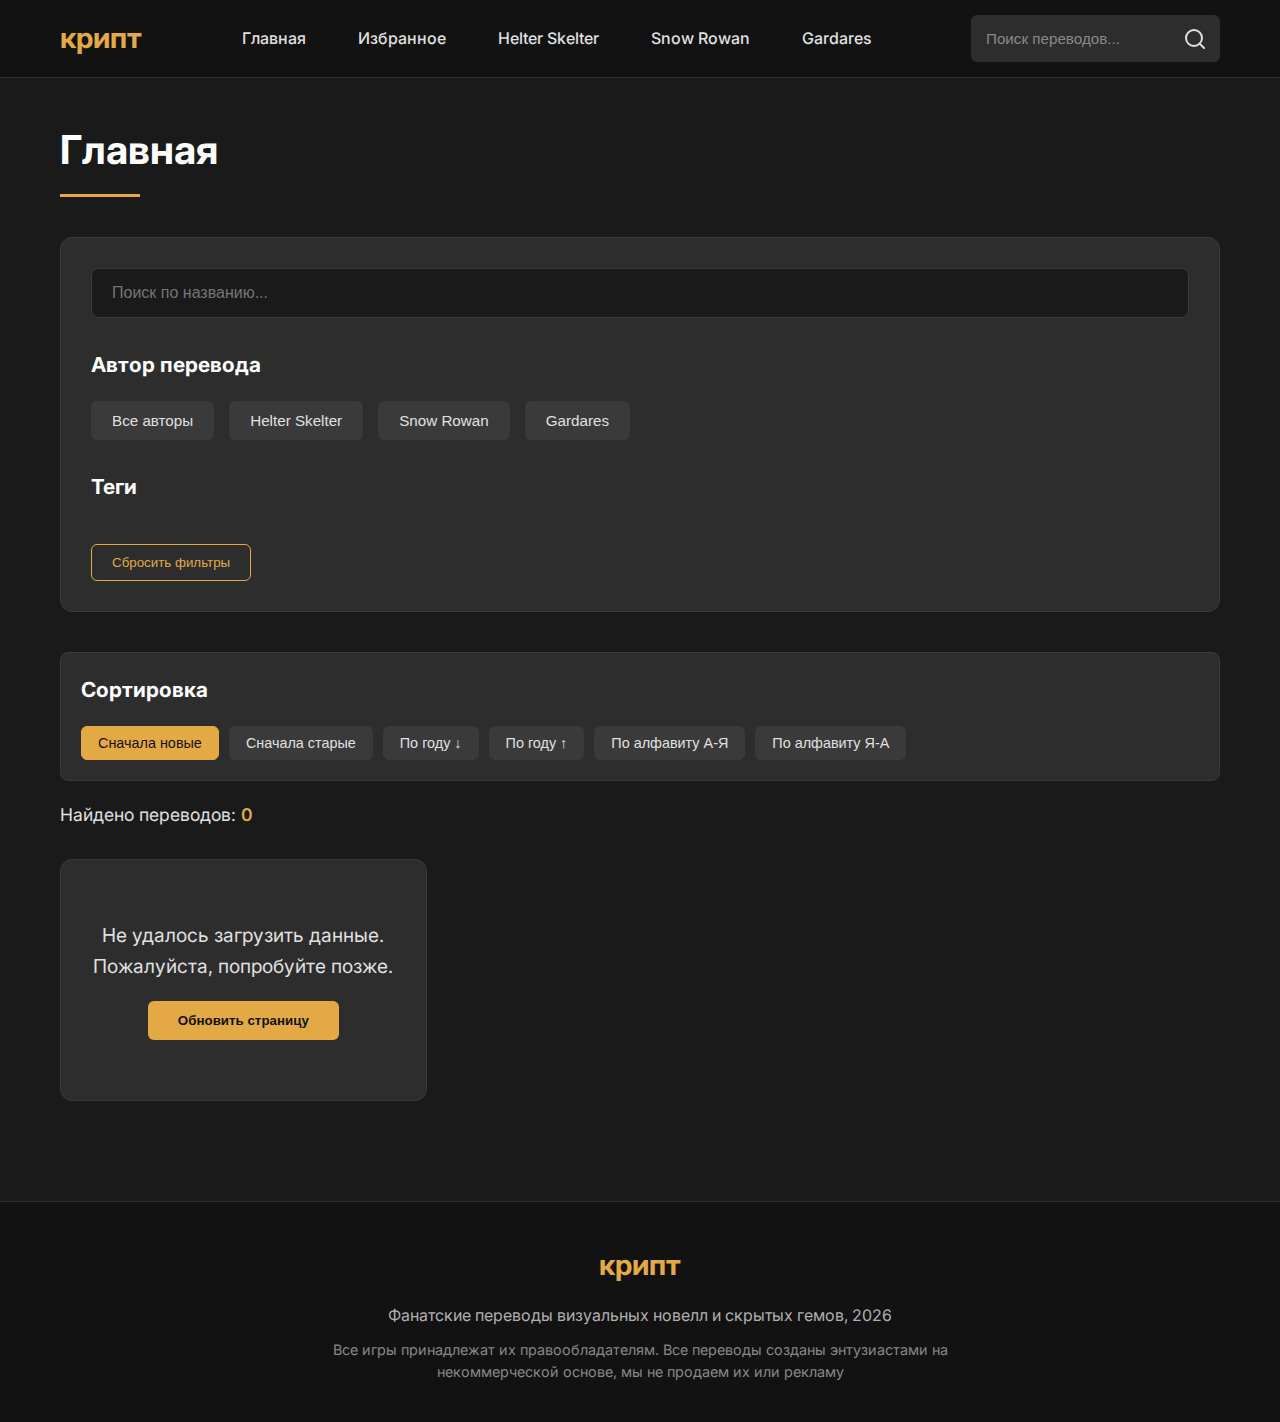
<file: author/helter-skelter/index.html>
<!DOCTYPE html>
<html lang="ru">
<head>
    <meta charset="UTF-8">
    <meta name="viewport" content="width=device-width, initial-scale=1.0">
    <title>Helter Skelter - Переводы | крипт</title>
    
    <!-- Open Graph метатеги -->
    <meta property="og:title" content="Helter Skelter - Переводы в крипт">
    <meta property="og:description" content="Переводы от Helter Skelter на сайте крипт">
    <meta property="og:type" content="website">
    <meta property="og:url" content="https://crypt.fans/author/helter-skelter">
    
    <!-- Скрипт для перенаправления на основную страницу -->
    <script>
        // Сохраняем имя автора в localStorage для использования на all.html
        localStorage.setItem('filterByAuthor', 'Helter Skelter');
        
        // Перенаправляем на страницу всех игр
        window.location.href = '/all.html';
    </script>
    
    <!-- Резервный редирект для браузеров без JavaScript -->
    <meta http-equiv="refresh" content="0; url=/all.html">
    
    <!-- Стили для страницы-заглушки -->
    <style>
        * {
            margin: 0;
            padding: 0;
            box-sizing: border-box;
        }
        
        body {
            font-family: 'Inter', sans-serif;
            background-color: #1a1a1a;
            color: #e0e0e0;
            display: flex;
            flex-direction: column;
            align-items: center;
            justify-content: center;
            min-height: 100vh;
            padding: 20px;
            text-align: center;
        }
        
        .loader {
            width: 50px;
            height: 50px;
            border: 5px solid #2d2d2d;
            border-top: 5px solid #e3a945;
            border-radius: 50%;
            animation: spin 1s linear infinite;
            margin-bottom: 20px;
        }
        
        @keyframes spin {
            0% { transform: rotate(0deg); }
            100% { transform: rotate(360deg); }
        }
        
        h1 {
            color: #e3a945;
            margin-bottom: 10px;
        }
        
        p {
            color: #b0b0b0;
            margin-bottom: 20px;
        }
        
        .fallback-link {
            color: #e3a945;
            text-decoration: none;
            border: 1px solid #e3a945;
            padding: 10px 20px;
            border-radius: 6px;
            transition: all 0.3s ease;
        }
        
        .fallback-link:hover {
            background-color: #e3a945;
            color: #121212;
        }
    </style>
</head>
<body>
    <div class="loader"></div>
    <h1>Helter Skelter</h1>
    <p>Загрузка переводов...</p>
    
    <!-- Резервная ссылка для браузеров без JavaScript -->
    <noscript>
        <p>JavaScript отключен. Нажмите кнопку ниже для перехода к переводам:</p>
        <a href="/all.html" class="fallback-link">Перейти к переводам</a>
    </noscript>
    
    <script>
        // Если редирект не сработал через 5 секунд, показываем ссылку
        setTimeout(() => {
            const body = document.body;
            body.innerHTML = `
                <h1>Редирект не сработал</h1>
                <p>Нажмите кнопку ниже для перехода к переводам:</p>
                <a href="/all.html" class="fallback-link">Перейти к переводам</a>
                <script>
                    // Пробуем еще раз через localStorage
                    localStorage.setItem('filterByAuthor', 'Helter Skelter');
                </script>
            `;
        }, 5000);
    </script>
</body>
</html>
</file>
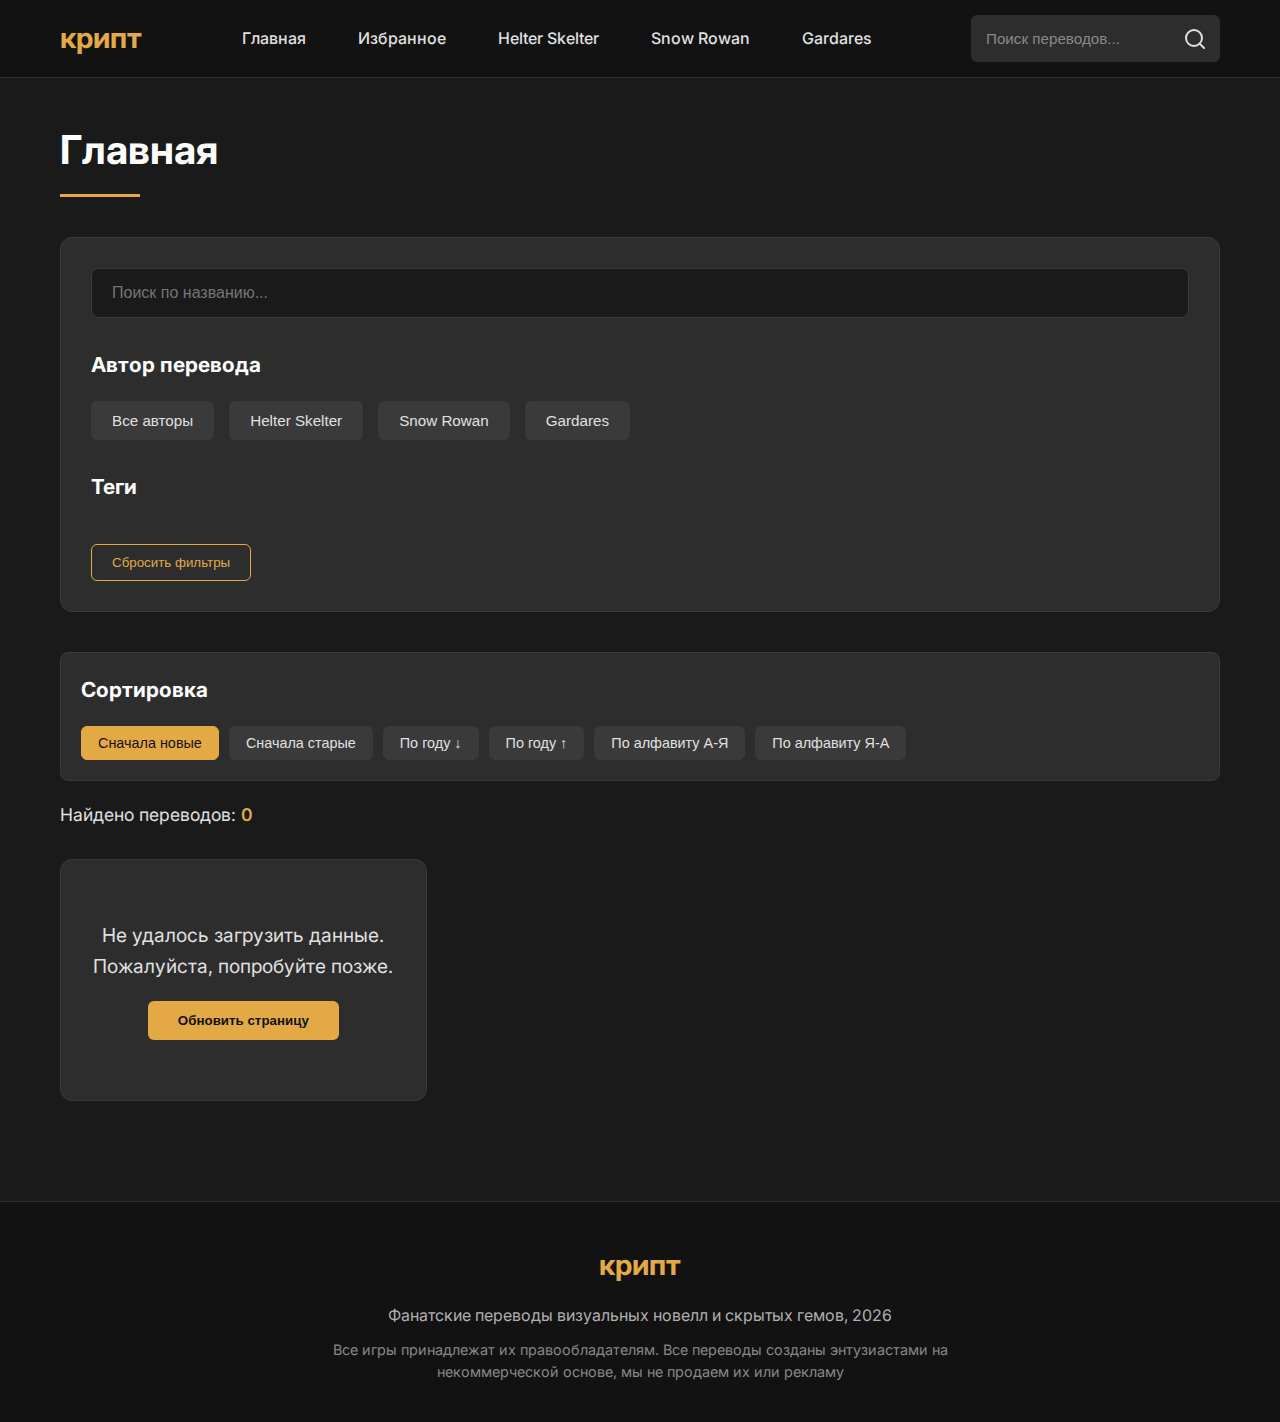
<file: all.html>
<!DOCTYPE html>
<html lang="ru">
<head>
    <meta charset="UTF-8">
    <meta name="viewport" content="width=device-width, initial-scale=1.0">
    <title>Главная | крипт</title>
    <link rel="preconnect" href="https://fonts.googleapis.com">
    <link rel="preconnect" href="https://fonts.gstatic.com" crossorigin>
    <link href="https://fonts.googleapis.com/css2?family=Inter:wght@300;400;500;600;700&display=swap" rel="stylesheet">
    <link rel="stylesheet" href="style.css">
    <link rel="icon" href="images/icon/favicon.ico" type="image/x-icon">
    <link rel="icon" href="images/icon/favicon-32x32.png" type="image/png" sizes="32x32">
    <link rel="icon" href="images/icon/favicon-16x16.png" type="image/png" sizes="16x16">
    <link rel="apple-touch-icon" href="images/icon/apple-touch-icon.png" sizes="180x180">
</head>
<body>
    <!-- Шапка сайта -->
    <header class="header">
        <div class="container">
            <div class="header-inner">
                <a href="index.html" class="logo">крипт</a>
                <nav class="nav">
                    <a href="index.html" class="nav-link">Главная</a>
                    <a href="favorites.html" class="nav-link">Избранное</a>
                    <a href="#" class="nav-link" data-author="helter-skelter">Helter Skelter</a>
                    <a href="#" class="nav-link" data-author="snow-rowan">Snow Rowan</a>
                    <a href="#" class="nav-link" data-author="gardares">Gardares</a>
                </nav>
                <div class="search-container">
                    <input type="text" class="search-input" placeholder="Поиск переводов..." id="search-input">
                    <button class="search-btn">
                        <svg width="20" height="20" viewBox="0 0 20 20" fill="none" xmlns="http://www.w3.org/2000/svg">
                            <path d="M9 17C13.4183 17 17 13.4183 17 9C17 4.58172 13.4183 1 9 1C4.58172 1 1 4.58172 1 9C1 13.4183 4.58172 17 9 17Z" stroke="#e0e0e0" stroke-width="2" stroke-linecap="round" stroke-linejoin="round"/>
                            <path d="M19 19L14.65 14.65" stroke="#e0e0e0" stroke-width="2" stroke-linecap="round" stroke-linejoin="round"/>
                        </svg>
                    </button>
                </div>
                <button class="mobile-menu-btn" id="mobile-menu-btn">
                    <span></span>
                    <span></span>
                    <span></span>
                </button>
            </div>
        </div>
    </header>

    <!-- Основной контент -->
    <main class="main">
        <section class="all-translations">
            <div class="container">
                <h1 class="page-title">Главная</h1>
                
                <div class="filters-section">
                    <div class="search-filter">
                        <input type="text" class="filter-search-input" id="filter-search" placeholder="Поиск по названию...">
                    </div>
                    
                    <div class="author-filter">
                        <h3 class="filter-title">Автор перевода</h3>
                        <div class="authors-list" id="authors-container">
                            <button class="author-filter-btn" data-author="all">Все авторы</button>
                            <button class="author-filter-btn" data-author="helter-skelter">Helter Skelter</button>
                            <button class="author-filter-btn" data-author="snow-rowan">Snow Rowan</button>
                            <button class="author-filter-btn" data-author="gardares">Gardares</button>
                        </div>
                    </div>
                    
                    <div class="tags-filter">
                        <h3 class="filter-title">Теги</h3>
                        <div class="tags-cloud" id="tags-container">
                            <!-- Теги будут загружены через JavaScript -->
                        </div>
                        <button class="clear-filters-btn" id="clear-filters">Сбросить фильтры</button>
                    </div>
                </div>

                <div class="sort-section">
                    <h3 class="filter-title">Сортировка</h3>
                    <div class="sort-buttons">
                        <button class="sort-btn active" data-sort="date-desc">Сначала новые</button>
                        <button class="sort-btn" data-sort="date-asc">Сначала старые</button>
                        <button class="sort-btn" data-sort="year-desc">По году ↓</button>
                        <button class="sort-btn" data-sort="year-asc">По году ↑</button>
                        <button class="sort-btn" data-sort="title-asc">По алфавиту А-Я</button>
                        <button class="sort-btn" data-sort="title-desc">По алфавиту Я-А</button>
                    </div>
                </div>

                <div class="games-count">
                    Найдено переводов: <span id="games-count">0</span>
                </div>
                
                <div class="games-grid" id="all-games-container">
                    <!-- Карточки будут загружены через JavaScript -->
                    <div class="loading">Загрузка переводов...</div>
                </div>

                <!-- Кнопка "Показать еще" -->
                <div class="load-more-container" id="load-more-container" style="display: none;">
                    <button class="btn load-more-btn" id="load-more-btn">Показать еще</button>
                </div>

                <!-- Сообщение "нет результатов" (изначально скрыто) -->
                <div class="no-results" id="no-results" style="display: none;">
                    <p>По вашему запросу ничего не найдено.</p>
                    <button class="btn" id="reset-search">Сбросить поиск</button>
                </div>
            </div>
        </section>
    </main>

    <!-- Подвал -->
    <footer class="footer">
        <div class="container">
            <div class="footer-content">
                <div class="footer-logo">крипт</div>
                <p class="footer-text">Фанатские переводы визуальных новелл и скрытых гемов, 2026</p>
                <p class="footer-note">Все игры принадлежат их правообладателям. Все переводы созданы энтузиастами на некоммерческой основе, мы не продаем их или рекламу</p>
            </div>
        </div>
    </footer>

    <!-- Скрипты -->
    <script src="script.js"></script>
    <script>
    // Инициализация страницы всех переводов
    document.addEventListener('DOMContentLoaded', function() {
        loadGames('all');

        // Поиск в шапке
        const searchInput = document.getElementById('search-input');
        searchInput.addEventListener('keyup', function(e) {
            if (e.key === 'Enter') {
                const query = this.value.trim();
                if (query) {
                    const url = new URL(window.location);
                    url.searchParams.set('search', query);
                    window.location.href = url.toString();
                }
            }
        });

        // Мобильное меню
        const mobileMenuBtn = document.getElementById('mobile-menu-btn');
        mobileMenuBtn.addEventListener('click', function() {
            document.querySelector('.nav').classList.toggle('active');
        });
        
        // Навигация по авторам в шапке
        document.querySelectorAll('.nav-link[data-author]').forEach(link => {
            link.addEventListener('click', function(e) {
                e.preventDefault();
                const author = this.dataset.author;
            });
        });

        const loadMoreBtn = document.getElementById('load-more-btn');
        if (loadMoreBtn) {
            loadMoreBtn.addEventListener('click', loadMoreGames);
        };

        // Обработчики сортировки
        document.querySelectorAll('.sort-btn').forEach(btn => {
            btn.addEventListener('click', function() {
                changeSort(this.dataset.sort);
            });
        });
    });
</script>
</body>
</html>
</file>
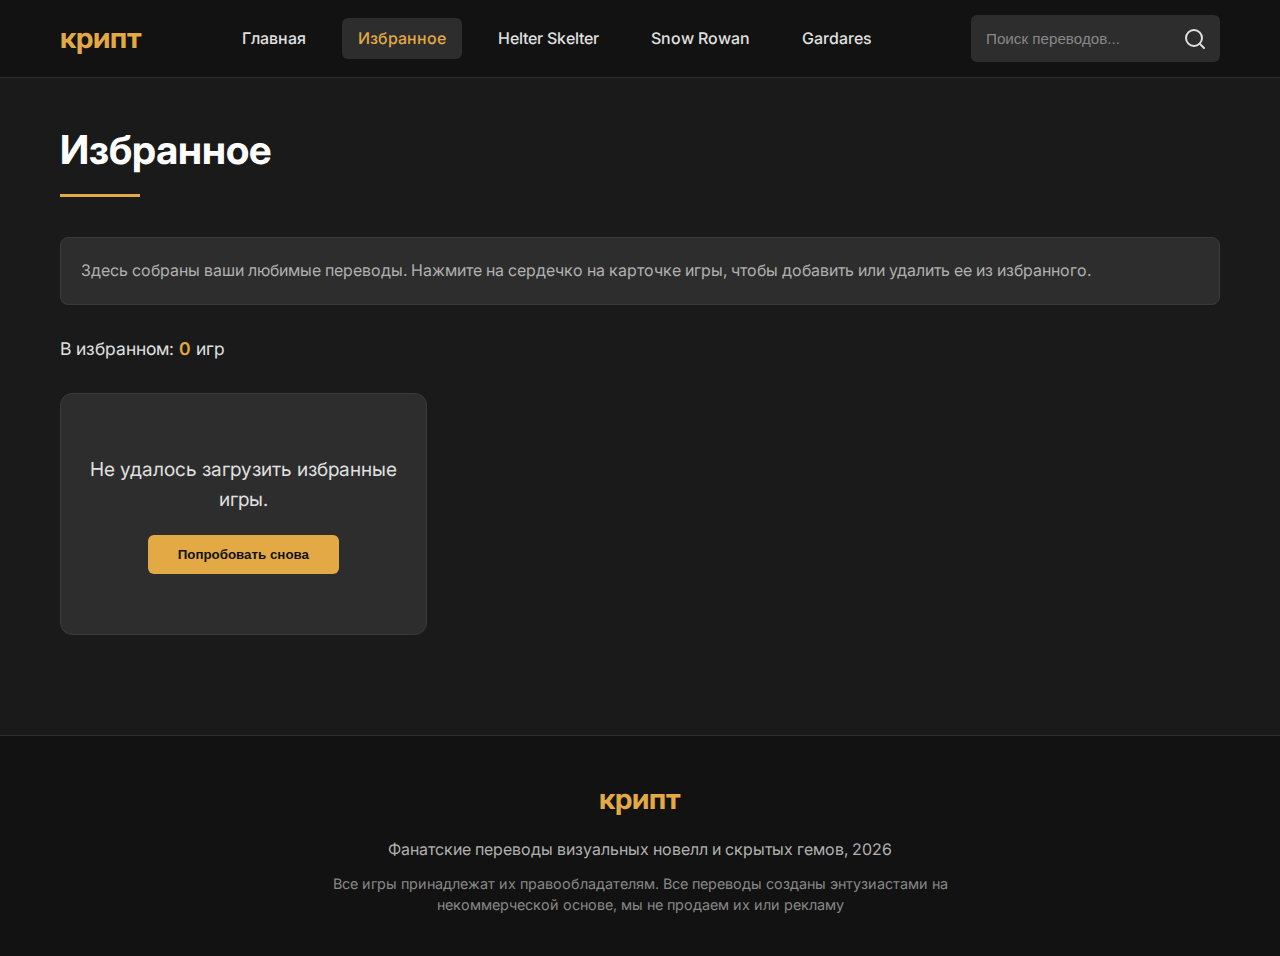
<file: favorites.html>
<!DOCTYPE html>
<html lang="ru">
<head>
    <meta charset="UTF-8">
    <meta name="viewport" content="width=device-width, initial-scale=1.0">
    <title>Избранное | крипт</title>
    <link rel="preconnect" href="https://fonts.googleapis.com">
    <link rel="preconnect" href="https://fonts.gstatic.com" crossorigin>
    <link href="https://fonts.googleapis.com/css2?family=Inter:wght@300;400;500;600;700&display=swap" rel="stylesheet">
    <link rel="stylesheet" href="/style.css">
    <link rel="icon" href="/images/icon/favicon.ico" type="image/x-icon">
    <link rel="icon" href="/images/icon/favicon-32x32.png" type="image/png" sizes="32x32">
    <link rel="icon" href="/images/icon/favicon-16x16.png" type="image/png" sizes="16x16">
    <link rel="apple-touch-icon" href="/images/icon/apple-touch-icon.png" sizes="180x180">
</head>
<body>
    <!-- Шапка сайта -->
    <header class="header">
        <div class="container">
            <div class="header-inner">
                <a href="/" class="logo">крипт</a>
                <nav class="nav">
                    <a href="/all.html" class="nav-link">Главная</a>
                    <a href="/favorites.html" class="nav-link active">Избранное</a>
                    <a href="#" class="nav-link" data-author="helter-skelter">Helter Skelter</a>
                    <a href="#" class="nav-link" data-author="snow-rowan">Snow Rowan</a>
                    <a href="#" class="nav-link" data-author="gardares">Gardares</a>
                </nav>
                <div class="search-container">
                    <input type="text" class="search-input" placeholder="Поиск переводов..." id="search-input">
                    <button class="search-btn">
                        <svg width="20" height="20" viewBox="0 0 20 20" fill="none" xmlns="http://www.w3.org/2000/svg">
                            <path d="M9 17C13.4183 17 17 13.4183 17 9C17 4.58172 13.4183 1 9 1C4.58172 1 1 4.58172 1 9C1 13.4183 4.58172 17 9 17Z" stroke="#e0e0e0" stroke-width="2" stroke-linecap="round" stroke-linejoin="round"/>
                            <path d="M19 19L14.65 14.65" stroke="#e0e0e0" stroke-width="2" stroke-linecap="round" stroke-linejoin="round"/>
                        </svg>
                    </button>
                </div>
                <button class="mobile-menu-btn" id="mobile-menu-btn">
                    <span></span>
                    <span></span>
                    <span></span>
                </button>
            </div>
        </div>
    </header>

    <!-- Основной контент -->
    <main class="main">
        <section class="favorites">
            <div class="container">
                <h1 class="page-title">Избранное</h1>
                
                <div class="favorites-info">
                    <p>Здесь собраны ваши любимые переводы. Нажмите на сердечко на карточке игры, чтобы добавить или удалить ее из избранного.</p>
                </div>
                
                <div class="games-count">
                    В избранном: <span id="favorites-count">0</span> игр
                </div>
                
                <div class="games-grid" id="favorites-container">
                    <div class="no-results" id="empty-favorites">
                        <p>У вас пока нет избранных игр.</p>
                        <a href="/all.html" class="btn">Найти переводы</a>
                    </div>
                </div>
            </div>
        </section>
    </main>

    <!-- Подвал -->
    <footer class="footer">
        <div class="container">
            <div class="footer-content">
                <div class="footer-logo">крипт</div>
                <p class="footer-text">Фанатские переводы визуальных новелл и скрытых гемов, 2026</p>
                <p class="footer-note">Все игры принадлежат их правообладателям. Все переводы созданы энтузиастами на некоммерческой основе, мы не продаем их или рекламу</p>
            </div>
        </div>
    </footer>

    <!-- Скрипты -->
    <script src="/script.js"></script>
    <script>
        // Инициализация страницы избранного
        document.addEventListener('DOMContentLoaded', function() {
            loadFavorites();
            
            // Поиск
            const searchInput = document.getElementById('search-input');
            searchInput.addEventListener('keyup', function(e) {
                if (e.key === 'Enter') {
                    const query = this.value.trim();
                    if (query) {
                        window.location.href = `/all.html?search=${encodeURIComponent(query)}`;
                    }
                }
            });
            
            // Мобильное меню
            const mobileMenuBtn = document.getElementById('mobile-menu-btn');
            mobileMenuBtn.addEventListener('click', function() {
                document.querySelector('.nav').classList.toggle('active');
            });
            
            // Обработчики для кнопок авторов
            document.querySelectorAll('.nav-link[data-author]').forEach(link => {
                link.addEventListener('click', function(e) {
                    e.preventDefault();
                    const author = this.dataset.author;
                    // Перенаправляем на страницу всех игр с фильтром по автору
                    window.location.href = `/all.html?author=${encodeURIComponent(author)}`;
                });
            });
            
            // Обновляем избранное при изменении localStorage
            window.addEventListener('storage', function(e) {
                if (e.key === 'crypt-favorites') {
                    loadFavorites();
                }
            });
        });
        
        // Функция показа ошибки
        function showError(message) {
            const container = document.getElementById('favorites-container');
            if (container) {
                container.innerHTML = `
                    <div class="no-results">
                        <p>${message}</p>
                        <button class="btn" onclick="loadFavorites()">Попробовать снова</button>
                    </div>
                `;
            }
        }
    </script>
</body>
</html>
</file>
<file: style.css>
/* Сброс и базовые стили */
* {
    margin: 0;
    padding: 0;
    box-sizing: border-box;
}

html {
    scroll-behavior: smooth;
}

body {
    font-family: 'Inter', sans-serif;
    background-color: #1a1a1a;
    color: #e0e0e0;
    line-height: 1.6;
    min-height: 100vh;
    display: flex;
    flex-direction: column;
}

.container {
    width: 100%;
    max-width: 1200px;
    margin: 0 auto;
    padding: 0 20px;
}

/* Шапка сайта */
.header {
    background-color: #121212;
    border-bottom: 1px solid #2d2d2d;
    position: sticky;
    top: 0;
    z-index: 100;
    padding: 15px 0;
}

.header-inner {
    display: flex;
    align-items: center;
    justify-content: space-between;
    gap: 30px;
}

.logo {
    font-size: 1.8rem;
    font-weight: 700;
    color: #e3a945;
    text-decoration: none;
    transition: color 0.3s ease;
    white-space: nowrap;
}

.logo:hover {
    color: #f0b64d;
}

.nav {
    display: flex;
    gap: 20px;
    flex-wrap: wrap;
}

.nav-link {
    color: #e0e0e0;
    text-decoration: none;
    font-weight: 500;
    padding: 8px 16px;
    border-radius: 6px;
    transition: all 0.3s ease;
    white-space: nowrap;
}

.nav-link:hover {
    background-color: #2d2d2d;
    color: #e3a945;
}

.nav-link.active {
    background-color: #2d2d2d;
    color: #e3a945;
}

.search-container {
    display: flex;
    align-items: center;
    background-color: #2d2d2d;
    border-radius: 6px;
    padding: 5px 15px;
    min-width: 200px;
}

.search-input {
    background: transparent;
    border: none;
    color: #e0e0e0;
    padding: 10px 0;
    width: 100%;
    font-size: 0.95rem;
}

.search-input::placeholder {
    color: #888;
}

.search-input:focus {
    outline: none;
}

.search-btn {
    background: transparent;
    border: none;
    cursor: pointer;
    display: flex;
    align-items: center;
    justify-content: center;
    padding: 0;
}

.mobile-menu-btn {
    display: none;
    flex-direction: column;
    justify-content: space-between;
    width: 30px;
    height: 21px;
    background: transparent;
    border: none;
    cursor: pointer;
    padding: 0;
}

.mobile-menu-btn span {
    display: block;
    height: 3px;
    width: 100%;
    background-color: #e0e0e0;
    border-radius: 3px;
    transition: all 0.3s ease;
}

/* Основной контент */
.main {
    flex: 1;
    padding: 40px 0;
}

/* Герой-секция */
.hero {
    text-align: center;
    padding: 80px 0;
    background: linear-gradient(135deg, rgba(42, 42, 42, 0.8) 0%, rgba(26, 26, 26, 0.9) 100%);
    border-radius: 12px;
    margin-bottom: 60px;
}

.hero-title {
    font-size: 2.5rem;
    font-weight: 700;
    color: #ffffff;
    margin-bottom: 25px;
    text-shadow: 1px 1px 3px rgba(0, 0, 0, 0.5);
}

.hero-description {
    font-size: 1.2rem;
    color: #b0b0b0;
    max-width: 700px;
    margin: 0 auto;
    line-height: 1.7;
}

/* Заголовки секций */
.section-title {
    font-size: 2.2rem;
    color: #ffffff;
    margin-bottom: 40px;
    position: relative;
    padding-bottom: 15px;
}

.section-title::after {
    content: '';
    position: absolute;
    bottom: 0;
    left: 0;
    width: 60px;
    height: 3px;
    background-color: #e3a945;
}

.page-title {
    font-size: 2.5rem;
    color: #ffffff;
    margin-bottom: 40px;
    position: relative;
    padding-bottom: 15px;
}

.page-title::after {
    content: '';
    position: absolute;
    bottom: 0;
    left: 0;
    width: 80px;
    height: 3px;
    background-color: #e3a945;
}

.in-progress {
    margin-top: 60px;
}

.planned-translations {
    margin-top: 60px;
}

/* Сетка игр */
.games-grid {
    display: grid;
    grid-template-columns: repeat(auto-fill, minmax(300px, 1fr));
    gap: 30px;
    margin-top: 30px;
}

.game-card {
    background-color: #2d2d2d;
    border-radius: 12px;
    overflow: hidden;
    transition: all 0.3s ease;
    border: 1px solid #3a3a3a;
}

.game-card:hover {
    transform: translateY(-5px);
    box-shadow: 0 10px 25px rgba(0, 0, 0, 0.3);
    border-color: #e3a945;
}

.game-card-link {
    text-decoration: none;
    color: inherit;
    display: block;
    height: 100%;
}

.game-cover {
    width: 100%;
    height: 200px;
    object-fit: cover;
    border-bottom: 1px solid #3a3a3a;
}

.game-info {
    padding: 20px;
}

.game-title {
    font-size: 1.3rem;
    color: #ffffff;
    margin-bottom: 10px;
    font-weight: 600;
}

.game-description {
    color: #b0b0b0;
    font-size: 0.95rem;
    margin-bottom: 15px;
    display: -webkit-box;
    -webkit-line-clamp: 3;
    -webkit-box-orient: vertical;
    overflow: hidden;
    line-clamp: 3;
    -webkit-box-orient: vertical;
}

.game-meta {
    display: flex;
    justify-content: space-between;
    color: #888;
    font-size: 0.85rem;
    margin-bottom: 15px;
}

.game-author {
    color: #e3a945;
    font-weight: 500;
}

.game-tags {
    display: flex;
    flex-wrap: wrap;
    gap: 8px;
}

.game-tag {
    background-color: #3a3a3a;
    color: #e0e0e0;
    padding: 5px 10px;
    border-radius: 20px;
    font-size: 0.8rem;
    transition: background-color 0.3s ease;
    text-decoration: none;
}

.game-tag:hover {
    background-color: #e3a945;
    color: #121212;
}

/* Анимации */
@keyframes fadeIn {
    from { opacity: 0; transform: translateY(20px); }
    to { opacity: 1; transform: translateY(0); }
}

@keyframes slideIn {
    from { transform: translateX(100%); opacity: 0; }
    to { transform: translateX(0); opacity: 1; }
}

@keyframes slideOut {
    from { transform: translateX(0); opacity: 1; }
    to { transform: translateX(100%); opacity: 0; }
}

.game-card {
    animation: fadeIn 0.5s ease;
    animation-fill-mode: both;
}

/* Задержка анимации для каждой карточки */
.game-card:nth-child(1) { animation-delay: 0.1s; }
.game-card:nth-child(2) { animation-delay: 0.2s; }
.game-card:nth-child(3) { animation-delay: 0.3s; }
.game-card:nth-child(4) { animation-delay: 0.4s; }
.game-card:nth-child(5) { animation-delay: 0.5s; }
.game-card:nth-child(6) { animation-delay: 0.6s; }

/* Кнопка избранного */
.favorite-btn {
    background: rgba(0, 0, 0, 0.5);
    border: none;
    border-radius: 50%;
    width: 40px;
    height: 40px;
    display: flex;
    align-items: center;
    justify-content: center;
    cursor: pointer;
    transition: all 0.3s ease;
    backdrop-filter: blur(10px);
}

.favorite-btn:hover {
    background: rgba(227, 169, 69, 0.2);
    transform: scale(1.1);
}

.favorite-btn.active {
    background: rgba(227, 169, 69, 0.3);
}

/* Анимация удаления из избранного */
@keyframes fadeOut {
    from { opacity: 1; transform: scale(1); }
    to { opacity: 0; transform: scale(0.8); }
}

/* Стили для страницы избранного */
.favorites-info {
    background: #2d2d2d;
    padding: 20px;
    border-radius: 8px;
    margin-bottom: 30px;
    border: 1px solid #3a3a3a;
    color: #b0b0b0;
}

.favorites-info p {
    margin: 0;
    line-height: 1.6;
}

/* Заголовок карточки с кнопкой избранного */
.game-header-row {
    display: flex;
    justify-content: space-between;
    align-items: flex-start;
    margin-bottom: 10px;
}

.game-title {
    flex: 1;
    margin-right: 10px;
}

/* Бейджи статусов */
.status-badge {
    position: absolute;
    top: 15px;
    right: 15px;
    padding: 5px 12px;
    border-radius: 20px;
    font-size: 0.8rem;
    font-weight: 600;
    z-index: 2;
}

.status-completed {
    background: #4CAF50;
    color: white;
}

.status-in-progress {
    background: #FF9800;
    color: white;
}

.status-planned {
    background: #9E9E9E;
    color: white;
}

.status-badge.completed, 
.status-badge.in-progress, 
.status-badge.planned {
    padding: 4px 12px;
    border-radius: 4px;
    display: inline-block;
    margin-left: 10px;
}

.status-badge.completed {
    background: #4CAF50;
    color: white;
}

.status-badge.in-progress {
    background: #FF9800;
    color: white;
}

.status-badge.planned {
    background: #9E9E9E;
    color: white;
}

/* Стили для сортировки */
.sort-section {
    background: #2d2d2d;
    padding: 20px;
    border-radius: 8px;
    margin-bottom: 20px;
    border: 1px solid #3a3a3a;
}

.sort-buttons {
    display: flex;
    flex-wrap: wrap;
    gap: 10px;
}

.sort-btn {
    background: #3a3a3a;
    color: #e0e0e0;
    border: 1px solid #3a3a3a;
    padding: 8px 16px;
    border-radius: 6px;
    cursor: pointer;
    transition: all 0.3s ease;
    font-size: 0.9rem;
}

.sort-btn:hover {
    background: #444;
    border-color: #555;
}

.sort-btn.active {
    background: #e3a945;
    color: #121212;
    border-color: #e3a945;
}

/* Кнопка "Показать еще" */
.load-more-container {
    text-align: center;
    margin: 40px 0;
}

.load-more-btn {
    padding: 15px 40px;
    font-size: 1.1rem;
}

.load-more-btn:disabled {
    opacity: 0.5;
    cursor: not-allowed;
}

/* Секция фильтров */
.filters-section {
    background-color: #2d2d2d;
    border-radius: 12px;
    padding: 30px;
    margin-bottom: 40px;
    border: 1px solid #3a3a3a;
}

.search-filter {
    margin-bottom: 30px;
}

.filter-search-input {
    width: 100%;
    padding: 15px 20px;
    background-color: #1a1a1a;
    border: 1px solid #3a3a3a;
    border-radius: 8px;
    color: #e0e0e0;
    font-size: 1rem;
}

.filter-search-input:focus {
    outline: none;
    border-color: #e3a945;
}

.filter-title {
    font-size: 1.3rem;
    color: #ffffff;
    margin-bottom: 20px;
}

/* Фильтр по авторам */
.author-filter {
    margin-bottom: 30px;
}

.authors-list {
    display: flex;
    flex-wrap: wrap;
    gap: 15px;
}

.author-filter-btn {
    background-color: #3a3a3a;
    color: #e0e0e0;
    padding: 10px 20px;
    border-radius: 6px;
    font-size: 0.95rem;
    cursor: pointer;
    transition: all 0.3s ease;
    border: 1px solid transparent;
}

.author-filter-btn:hover {
    background-color: #444;
    border-color: #555;
}

.author-filter-btn.active {
    background-color: #e3a945;
    color: #121212;
    border-color: #e3a945;
}

.tags-cloud {
    display: flex;
    flex-wrap: wrap;
    gap: 10px;
    margin-bottom: 20px;
}

.tag-filter {
    background-color: #3a3a3a;
    color: #e0e0e0;
    padding: 8px 15px;
    border-radius: 20px;
    font-size: 0.9rem;
    cursor: pointer;
    transition: all 0.3s ease;
    border: 1px solid transparent;
}

.tag-filter:hover {
    background-color: #444;
}

.tag-filter.active {
    background-color: #e3a945;
    color: #121212;
    border-color: #e3a945;
}

.clear-filters-btn {
    background-color: transparent;
    color: #e3a945;
    border: 1px solid #e3a945;
    padding: 10px 20px;
    border-radius: 6px;
    cursor: pointer;
    font-weight: 500;
    transition: all 0.3s ease;
}

.clear-filters-btn:hover {
    background-color: #e3a945;
    color: #121212;
}

.games-count {
    font-size: 1.1rem;
    color: #e0e0e0;
    margin-bottom: 20px;
}

.games-count span {
    color: #e3a945;
    font-weight: 600;
}

/* Сообщение "нет результатов" */
.no-results {
    text-align: center;
    padding: 60px 20px;
    background-color: #2d2d2d;
    border-radius: 12px;
    border: 1px solid #3a3a3a;
}

.no-results p {
    font-size: 1.2rem;
    color: #e0e0e0;
    margin-bottom: 20px;
}

.btn {
    background-color: #e3a945;
    color: #121212;
    border: none;
    padding: 12px 30px;
    border-radius: 6px;
    font-weight: 600;
    cursor: pointer;
    transition: background-color 0.3s ease;
    text-decoration: none;
    display: inline-block;
}

.btn:hover {
    background-color: #f0b64d;
}

/* Детали игры */
.game-details-container {
    background-color: #2d2d2d;
    border-radius: 12px;
    overflow: hidden;
    border: 1px solid #3a3a3a;
}

.game-header {
    position: relative;
    height: 400px;
    overflow: hidden;
}

.game-header-cover {
    width: 100%;
    height: 100%;
    object-fit: cover;
    filter: brightness(0.7);
}

.game-header-content {
    position: absolute;
    bottom: 0;
    left: 0;
    right: 0;
    padding: 40px;
    background: linear-gradient(transparent, rgba(0, 0, 0, 0.9));
}

.game-header-title {
    font-size: 3rem;
    color: #ffffff;
    margin-bottom: 10px;
    text-shadow: 2px 2px 4px rgba(0, 0, 0, 0.8);
}

.game-header-subtitle {
    font-size: 1.5rem;
    color: #e3a945;
    font-weight: 300;
}

.game-content {
    padding: 40px;
}

.game-info-grid {
    display: grid;
    grid-template-columns: repeat(auto-fit, minmax(250px, 1fr));
    gap: 30px;
    margin-bottom: 40px;
}

.info-block {
    background-color: #1a1a1a;
    padding: 25px;
    border-radius: 8px;
    border: 1px solid #3a3a3a;
}

.info-title {
    font-size: 1.1rem;
    color: #e3a945;
    margin-bottom: 10px;
    font-weight: 600;
}

.info-value {
    color: #e0e0e0;
    font-size: 1rem;
}

.game-author-details {
    color: #e3a945;
    font-weight: 500;
    margin-top: 5px;
}

.game-description-full {
    font-size: 1.1rem;
    line-height: 1.7;
    color: #e0e0e0;
    margin-bottom: 40px;
}

.screenshots-section {
    margin-bottom: 40px;
}

.screenshots-grid {
    display: grid;
    grid-template-columns: repeat(auto-fill, minmax(200px, 1fr));
    gap: 15px;
    margin-top: 20px;
}

.screenshot-thumb {
    width: 100%;
    height: 150px;
    object-fit: cover;
    border-radius: 8px;
    cursor: pointer;
    transition: transform 0.3s ease;
    border: 1px solid #3a3a3a;
}

.screenshot-thumb:hover {
    transform: scale(1.05);
    border-color: #e3a945;
}

.download-section {
    background-color: #1a1a1a;
    padding: 30px;
    border-radius: 8px;
    border: 1px solid #3a3a3a;
    text-align: center;
    margin-bottom: 40px;
}

.download-info {
    display: flex;
    justify-content: center;
    flex-wrap: wrap;
    gap: 20px;
    margin-bottom: 25px;
    color: #e0e0e0;
}

.download-btn {
    background-color: #e3a945;
    color: #121212;
    border: none;
    padding: 18px 50px;
    border-radius: 8px;
    font-size: 1.2rem;
    font-weight: 600;
    cursor: pointer;
    transition: all 0.3s ease;
    text-decoration: none;
    display: inline-block;
}

.download-btn:hover {
    background-color: #f0b64d;
    transform: translateY(-2px);
    box-shadow: 0 5px 15px rgba(227, 169, 69, 0.3);
}

/* Стили для неактивной кнопки скачивания */
.download-btn.disabled {
    background-color: #666;
    color: #999;
    cursor: not-allowed;
    opacity: 0.7;
    border: none;
    padding: 18px 50px;
    border-radius: 8px;
    font-size: 1.2rem;
    font-weight: 600;
    display: inline-block;
    text-decoration: none;
}

.download-btn.disabled:hover {
    background-color: #666;
    transform: none;
    box-shadow: none;
}

/* Стили для бейджей статуса на странице игры */
.status-badge.completed {
    background: #4CAF50;
    color: white;
    padding: 4px 12px;
    border-radius: 4px;
    display: inline-block;
}

.status-badge.in-progress {
    background: #FF9800;
    color: white;
    padding: 4px 12px;
    border-radius: 4px;
    display: inline-block;
}

.status-badge.planned {
    background: #9E9E9E;
    color: white;
    padding: 4px 12px;
    border-radius: 4px;
    display: inline-block;
}

.translator-notes {
    background-color: #1a1a1a;
    padding: 25px;
    border-radius: 8px;
    border: 1px solid #3a3a3a;
    margin-bottom: 30px; /* Отступ перед тегами */
}

.game-tags-details {
    display: flex;
    flex-wrap: wrap;
    gap: 10px;
    margin-top: 30px; /* Отступ после заметок переводчика */
    padding-top: 20px;
    border-top: 1px solid #3a3a3a; /* Разделительная линия */
}

.back-to-all {
    margin-top: 40px;
    text-align: center;
}

.back-link {
    display: inline-flex;
    align-items: center;
    gap: 10px;
    color: #e3a945;
    text-decoration: none;
    font-weight: 500;
    transition: color 0.3s ease;
}

.back-link:hover {
    color: #f0b64d;
}

/* Состояние загрузки */
.loading {
    text-align: center;
    padding: 60px 20px;
    color: #888;
    font-size: 1.1rem;
    grid-column: 1 / -1;
}

/* Подвал */
.footer {
    background-color: #121212;
    border-top: 1px solid #2d2d2d;
    padding: 40px 0;
    margin-top: 60px;
}

.footer-content {
    text-align: center;
}

.footer-logo {
    font-size: 1.8rem;
    font-weight: 700;
    color: #e3a945;
    margin-bottom: 15px;
}

.footer-text {
    color: #b0b0b0;
    margin-bottom: 10px;
}

.footer-note {
    color: #888;
    font-size: 0.9rem;
    max-width: 700px;
    margin: 0 auto;
    line-height: 1.5;
}

/* Адаптивность */
@media (max-width: 992px) {
    .hero-title {
        font-size: 2.2rem;
    }
    
    .game-header-title {
        font-size: 2.5rem;
    }
    
    .games-grid {
        grid-template-columns: repeat(auto-fill, minmax(280px, 1fr));
    }
}

@media (max-width: 768px) {
    .header-inner {
        flex-wrap: wrap;
        gap: 15px;
    }
    
    .nav {
        display: none;
        width: 100%;
        order: 3;
        flex-direction: column;
        gap: 10px;
        margin-top: 15px;
    }
    
    .nav.active {
        display: flex;
    }
    
    .nav-link {
        padding: 12px;
        text-align: center;
    }
    
    .search-container {
        order: 2;
        flex: 1;
        min-width: auto;
    }
    
    .mobile-menu-btn {
        display: flex;
        order: 1;
    }
    
    .hero {
        padding: 60px 20px;
    }
    
    .hero-title {
        font-size: 1.8rem;
    }
    
    .hero-description {
        font-size: 1.1rem;
    }
    
    .section-title, .page-title {
        font-size: 1.8rem;
    }
    
    .game-header {
        height: 300px;
    }
    
    .game-header-content {
        padding: 20px;
    }
    
    .game-header-title {
        font-size: 2rem;
    }
    
    .game-header-subtitle {
        font-size: 1.2rem;
    }
    
    .game-content {
        padding: 20px;
    }
    
    .game-info-grid {
        grid-template-columns: 1fr;
    }
    
    .screenshots-grid {
        grid-template-columns: repeat(auto-fill, minmax(150px, 1fr));
    }
    
    .screenshot-thumb {
        height: 120px;
    }
    
    .authors-list {
        justify-content: center;
    }
}

@media (max-width: 480px) {
    .hero-title {
        font-size: 1.6rem;
    }
    
    .hero {
        padding: 40px 15px;
    }
    
    .games-grid {
        grid-template-columns: 1fr;
    }
    
    .game-header-title {
        font-size: 1.6rem;
    }
    
    .download-btn {
        padding: 15px 30px;
        font-size: 1.1rem;
        width: 100%;
    }
    
    .authors-list {
        flex-direction: column;
        align-items: center;
    }
    
    .author-filter-btn {
        width: 100%;
        max-width: 200px;
        text-align: center;
    }
}

/* Контакты переводчиков */
.contacts-section {
    margin-top: 80px;
    padding: 60px 0;
    background: linear-gradient(135deg, #2d2d2d 0%, #1a1a1a 100%);
    border-radius: 16px;
    border: 1px solid #3a3a3a;
}

.contacts-intro {
    text-align: center;
    max-width: 800px;
    margin: 0 auto 50px;
    color: #b0b0b0;
    font-size: 1.1rem;
    line-height: 1.7;
}

.contacts-grid {
    display: grid;
    grid-template-columns: repeat(auto-fit, minmax(300px, 1fr));
    gap: 30px;
    margin-bottom: 60px;
}

.contact-card {
    background: #1a1a1a;
    border-radius: 12px;
    padding: 30px;
    border: 1px solid #3a3a3a;
    transition: all 0.3s ease;
    display: flex;
    flex-direction: column;
}

.contact-card:hover {
    transform: translateY(-5px);
    border-color: #e3a945;
    box-shadow: 0 10px 25px rgba(0, 0, 0, 0.3);
}

.contact-header {
    margin-bottom: 20px;
    padding-bottom: 15px;
    border-bottom: 1px solid #3a3a3a;
}

.contact-name {
    font-size: 1.5rem;
    color: #ffffff;
    margin-bottom: 5px;
}

.contact-role {
    color: #e3a945;
    font-size: 0.9rem;
    font-weight: 500;
}

.contact-info {
    flex: 1;
    margin-bottom: 25px;
    color: #b0b0b0;
    line-height: 1.6;
}

.contact-links {
    display: flex;
    flex-direction: column;
    gap: 12px;
}

.contact-link {
    display: flex;
    align-items: center;
    gap: 12px;
    padding: 12px 18px;
    background: #2d2d2d;
    border-radius: 8px;
    color: #e0e0e0;
    text-decoration: none;
    transition: all 0.3s ease;
    border: 1px solid transparent;
}

.contact-link:hover {
    background: #3a3a3a;
    color: #e3a945;
    border-color: #e3a945;
}

.contact-icon {
    font-size: 1.2rem;
    width: 24px;
    text-align: center;
}

/* Контакты проекта */
.project-contacts {
    background: #1a1a1a;
    border-radius: 12px;
    padding: 40px;
    margin-bottom: 50px;
    border: 1px solid #3a3a3a;
}

.project-contacts-title {
    font-size: 1.5rem;
    color: #ffffff;
    margin-bottom: 25px;
    text-align: center;
}

.project-links {
    display: grid;
    grid-template-columns: repeat(auto-fit, minmax(250px, 1fr));
    gap: 20px;
}

.project-link {
    display: flex;
    align-items: center;
    gap: 15px;
    padding: 20px;
    background: #2d2d2d;
    border-radius: 10px;
    color: #e0e0e0;
    text-decoration: none;
    transition: all 0.3s ease;
    border: 1px solid transparent;
}

.project-link:hover {
    background: #3a3a3a;
    transform: translateY(-3px);
    border-color: #e3a945;
}

.project-icon {
    font-size: 1.8rem;
    width: 40px;
    text-align: center;
}

.project-link div {
    flex: 1;
}

.project-link strong {
    display: block;
    color: #ffffff;
    margin-bottom: 5px;
    font-size: 1.1rem;
}

.project-link small {
    color: #b0b0b0;
    font-size: 0.9rem;
}

/*
.external-resources {
    padding-top: 40px;
    border-top: 1px solid #3a3a3a;
}

.resources-title {
    font-size: 1.5rem;
    color: #ffffff;
    margin-bottom: 25px;
    text-align: center;
}

.resources-list {
    display: flex;
    flex-direction: column;
    gap: 15px;
    max-width: 800px;
    margin: 0 auto;
}

.resource-link {
    display: block;
    padding: 15px 20px;
    background: #1a1a1a;
    border-radius: 8px;
    color: #e3a945;
    text-decoration: none;
    transition: all 0.3s ease;
    border: 1px solid #3a3a3a;
    line-height: 1.5;
}

.resource-link:hover {
    background: #2d2d2d;
    border-color: #e3a945;
    transform: translateX(5px);
}
*/

/* Адаптивность для контактов */
@media (max-width: 768px) {
    .contacts-section {
        padding: 40px 20px;
        margin-top: 40px;
    }
    
    .contacts-grid {
        grid-template-columns: 1fr;
        gap: 20px;
    }
    
    .contact-card {
        padding: 20px;
    }
    
    .project-contacts {
        padding: 30px 20px;
    }
    
    .project-links {
        grid-template-columns: 1fr;
    }
    
    .resources-list {
        padding: 0 10px;
    }
}

@media (max-width: 480px) {
    .contact-name {
        font-size: 1.3rem;
    }
    
    .contact-link {
        padding: 10px 15px;
    }
    
    .project-link {
        padding: 15px;
    }
    
    .project-icon {
        font-size: 1.5rem;
    }
}
</file>
